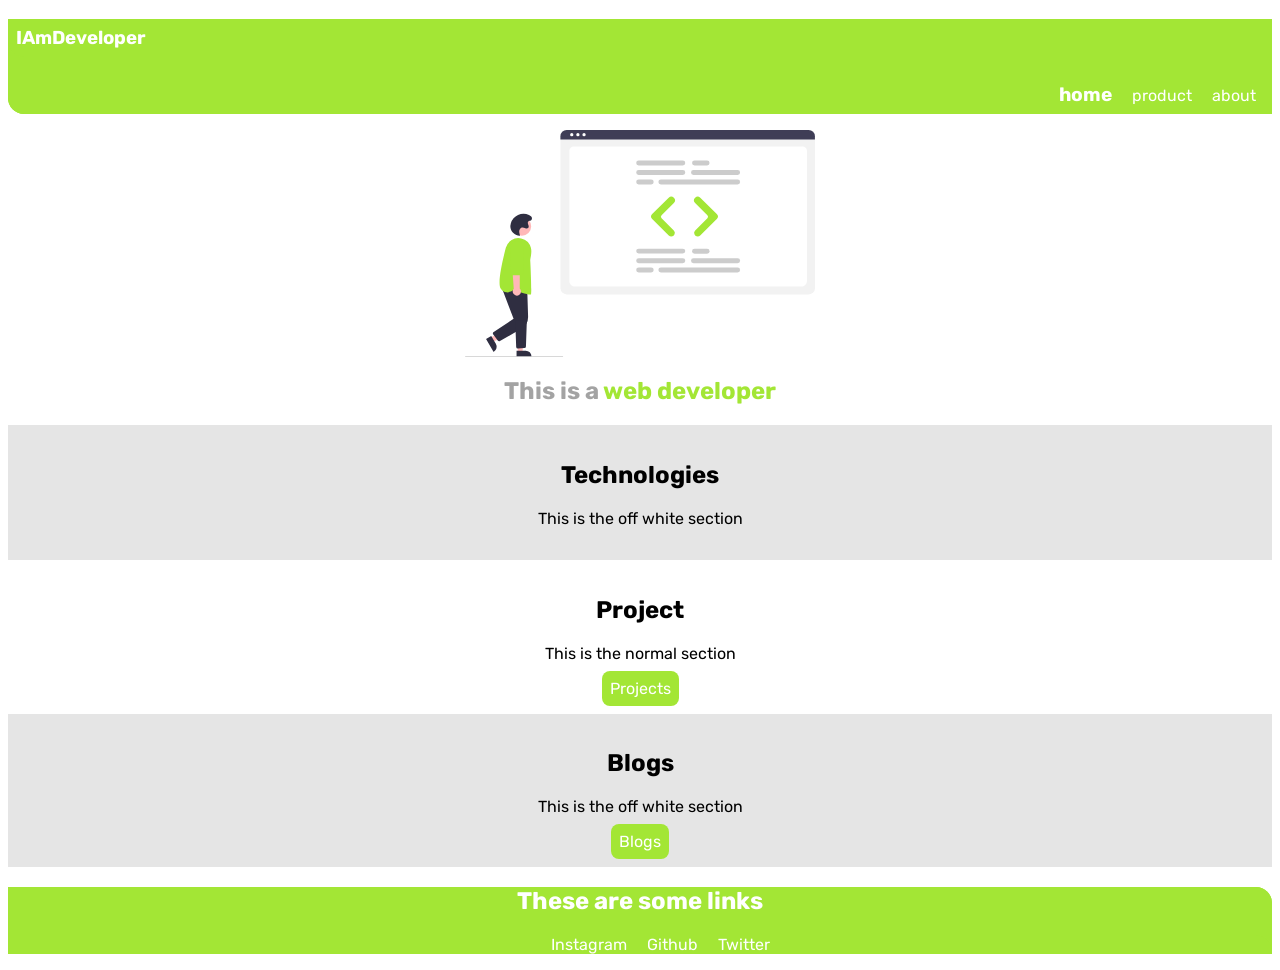
<file: index.html>
<!DOCTYPE html>
<html lang="en">
<head>
    <meta charset="UTF-8">
    <meta http-equiv="X-UA-Compatible" content="IE=edge">
    <meta name="viewport" content="width=device-width, initial-scale=1.0">
    <title>Home</title>
    <link href="style.css" rel="stylesheet">
</head>
<body>
    <nav class="navigation container">
        <h3 class="navigation nav-brand">IAmDeveloper</h3>
        <ul class="navigation nav-list">
            <li class="non-bullets list-item primary">home</li>
            <li class="non-bullets list-item">product</li>
            <li class="non-bullets list-item">about</li>
        </ul>
    </nav>

    <img class="head head-img"
    src="images/hero.svg" />
    <h2 class="head head-para">This is a <span class="head head-highlight">web developer</span></h2>

        <div class="section1">
        <h2>Technologies</h2>
        <p>This is the off white section</p>
        </div>
        
        <div class="section">
        <h2>Project</h2>
        <p>This is the normal section</p>
        <a class="link link-primary" href="Project.html">Projects</a>
        </div>

        <div class="section1">
        <h2>Blogs</h2>
        <p>This is the off white section</p>
        <a class="link link-primary" href="Blogs.html">Blogs</a>
        </div>

        <div class="footer">
            <h2 class="footer heading">These are some links</h2>
            <ul class="footer non-bullets footer-list">
                <li class="list-item">Instagram</li>
                <li class="list-item">Github</li>
                <li class="list-item">Twitter</li>
            </ul>
            </div>
</body>
</html>
</file>
<file: style.css>
@import url('https://fonts.googleapis.com/css2?family=Rubik:ital,wght@1,400;1,700&display=swap');

:root{
    --primary-color: #a3e635;
    --dark-gray: #a3a3a3;
    --light-gray: #e5e5e5;
}

body{
    font-family: 'Rubik', sans-serif;
}

/* container */
.container{
    text-align: center;
}

/* links */
.link{
    text-align: center;
    padding: 0.5rem;
    max-width: 600px;
    margin: auto;
}

.link-primary{
    text-decoration: none;
    background-color: var(--primary-color);
    color: white;
    border-radius: 0.5rem;
}

.link-secondary{
    text-decoration: none;
    color: var(--primary-color);
    border: 1px solid var(--primary-color);
    border-radius: 0.5rem;
}

/* list */
.list{
    max-width: 750px;
    margin: auto;
    text-align: center;
}
.non-bullets{
    list-style: none;
}

.list-item{
    display: inline;
    padding: 0rem 0.5rem;
    text-align: center;
}
.unorder-list{
    text-align: center;
}
/* nav */
.navigation{
    background-color: var(--primary-color);
    border-bottom-left-radius: 1rem;
}
.nav-brand{
    text-align: left;
    color: white;
    padding: 0.5rem;
}
.nav-list{
    color: white;
    padding: 0.5rem;
    text-align: right;
}
.navigation .primary{
    font-weight: bold;
    font-size: 1.2rem;
}

/* header */

.head-img{
    max-width: 350px;
    margin: auto;
    display: block;
}
.head-para{
    color: var(--dark-gray); 
    text-align: center; 
}
.head-highlight{
    color: var(--primary-color);
}

/* section */
.section{
    padding: 1rem;
    text-align: center;
}
.section1{
    padding: 1rem;
    background-color: var(--light-gray);
    text-align: center;
}

/* footer */
.footer{
    background-color: var(--primary-color);
    border-top-right-radius: 1rem;
}
.heading{
    text-align: center;
    color: white;
}
.footer-list{
    text-align: center;
    color: white;
}
</file>
